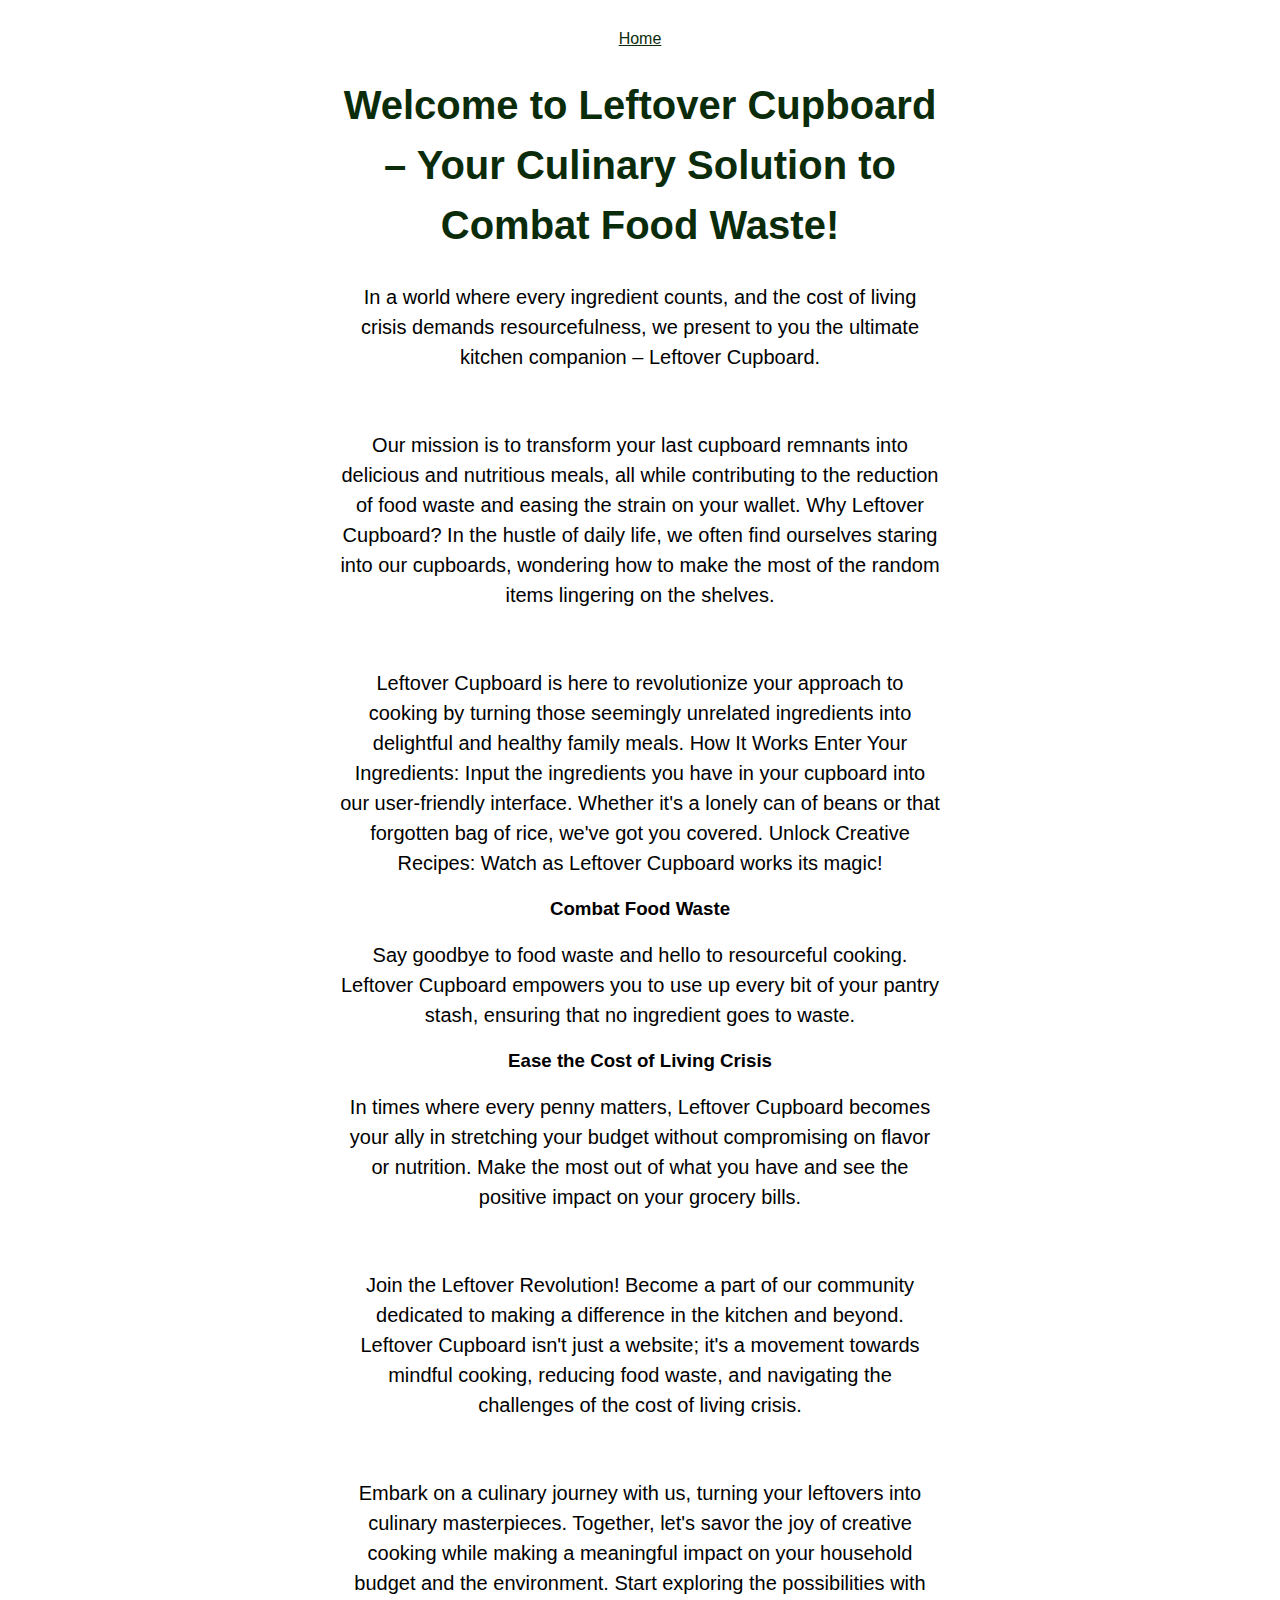
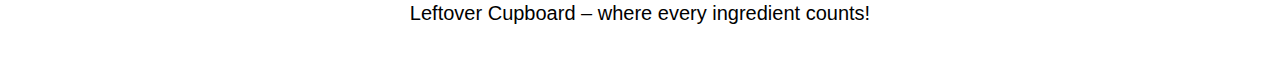
<file: about.html>
<!DOCTYPE html>
<html lang="en">
  <head>
    <meta charset="UTF-8" />
    <meta name="viewport" content="width=device-width, initial-scale=1.0" />
    <link rel="stylesheet" href="src/style.css" />
    <title>About</title>
  </head>
  <div class="topnav">
    <a class="active" href="index.html">Home</a>
  </div>
  <body>
    <h1>
      Welcome to Leftover Cupboard – Your Culinary Solution to Combat Food
      Waste!
    </h1>

    <p>
      In a world where every ingredient counts, and the cost of living crisis
      demands resourcefulness, we present to you the ultimate kitchen companion
      – Leftover Cupboard.</p> 
      <br>
      
<p>Our mission is to transform your last cupboard
      remnants into delicious and nutritious meals, all while contributing to
      the reduction of food waste and easing the strain on your wallet. Why
      Leftover Cupboard? In the hustle of daily life, we often find ourselves
      staring into our cupboards, wondering how to make the most of the random
      items lingering on the shelves. </p>
      <br/>
      <p>Leftover Cupboard is here to revolutionize
      your approach to cooking by turning those seemingly unrelated ingredients
      into delightful and healthy family meals. How It Works Enter Your
      Ingredients: Input the ingredients you have in your cupboard into our
      user-friendly interface. Whether it's a lonely can of beans or that
      forgotten bag of rice, we've got you covered. Unlock Creative Recipes:
      Watch as Leftover Cupboard works its magic! </p>
      
      <h3>Combat Food Waste</h3>
      <p>Say goodbye to food waste and hello to resourceful cooking. Leftover Cupboard
      empowers you to use up every bit of your pantry stash, ensuring that no
      ingredient goes to waste. </p>
      
      <h3>Ease the Cost of Living Crisis</h3>
    <p>In times where every penny matters, Leftover Cupboard becomes your ally in stretching
      your budget without compromising on flavor or nutrition. Make the most out
      of what you have and see the positive impact on your grocery bills. </p>
      
      
      <br/>
      
      <p>Join
      the Leftover Revolution! Become a part of our community dedicated to
      making a difference in the kitchen and beyond. Leftover Cupboard isn't
      just a website; it's a movement towards mindful cooking, reducing food
      waste, and navigating the challenges of the cost of living crisis. </p>
      <br/>
      <p>Embark
      on a culinary journey with us, turning your leftovers into culinary
      masterpieces. Together, let's savor the joy of creative cooking while
      making a meaningful impact on your household budget and the environment.
      Start exploring the possibilities with Leftover Cupboard – where every
      ingredient counts!</p>
    </p>
  </body>
</html>
</file>
<file: src/style.css>
body {
    background-image: url(https://cdn.pixabay.com/photo/2017/10/22/21/41/turmeric-2879382_1280.jpg);
    background-size: cover;
    background-attachment: fixed;
    font-family: Verdana, Geneva, Tahoma, sans-serif;
    text-align: center;
    margin: 20px auto;
    /* Adjusted margin for smaller screens */
    padding: 10px;
    /* Added padding for better readability */
    max-width: 600px;
}

a {
    color: rgb(11, 44, 10);
}

header {
    margin-bottom: 20px;
    /* Reduced margin for smaller screens */
}

h1 {
    font-weight: 800;
    font-size: 40px;
    line-height: 1.5;
    color: rgb(11, 44, 10);
}

p{
    font-size: 20px;
    font-weight: 200;
    line-height: 1.5;
    font-family: Verdana, Geneva, Tahoma, sans-serif;
}

form {
    padding: 5%;
    background-color: white;
    border-radius: 10px;
    display: flex;
    flex-direction: column;
    /* Center form elements vertically on smaller screens */
}

.instructions {
    padding: 10px;
    border: 1px solid rgb(11, 44, 10);
    width: 100%;
    font-size: 16px;
    border-radius: 50px;
    line-height: 20px;
    margin-bottom: 10px;
    /* Added margin for spacing on smaller screens */
}

.submit-button {
    margin-left: 0;
    /* Center submit button on smaller screens */
    background-color: rgb(238, 146, 9);
    width: 100%;
    /* Full width for smaller screens */
    border: none;
    font-size: 16px;
    border-radius: 50px;
    padding: 14px 24px;
}

.newtext {
    text-align: left;
    font-size: 16px;
    background-color: #fff;
    color: black;
    padding: 20px;
    line-height: 35px;
    border-left: 5px solid rgb(238, 146, 9);
    border-right: 5px solid rgb(238, 146, 9);
    line-height: 35px;
    box-shadow: 0px 4px 30px 0px;
    margin-top: 20px;
    /* Added margin for spacing on smaller screens */
}

ul {
    list-style-type: none;
}

.hidden {
    display: none;
}

footer {
    text-align: center;
    padding: 10px;
    font-size: 10px;
    color: white;
}

.generating {
    animation: blink-animation 1s steps(5, start) infinite;
}

@keyframes blink-animation {
    to {
        visibility: hidden;
    }
}

@-webkit-keyframes blink-animation {
    to {
        visibility: hidden;
    }
}

/* Media queries for responsiveness */
@media only screen and (max-width: 768px) {
    body {
        margin: 40px auto;
        /* Adjusted margin for larger screens */
        max-width: 80%;
        /* Adjusted max-width for larger screens */
    }
}
</file>
